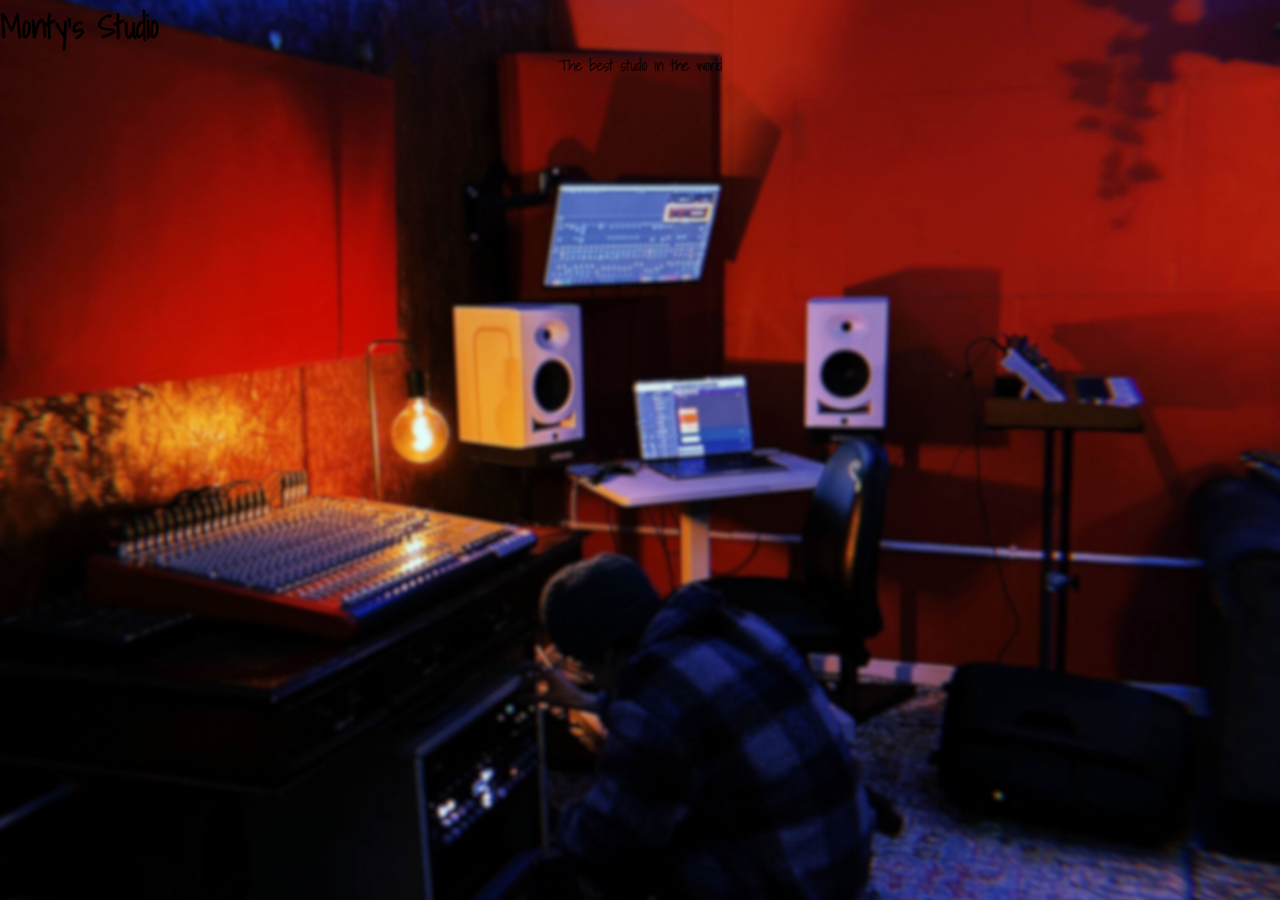
<file: home.html>
<!DOCTYPE html>
<html>
    <head>
        <title>Monty's Studio - Home</title>
        <link rel="stylesheet" href="home.css">
    </head>
    <body>
    <h1>Monty's Studio</h1>
    <p>The best studio in the world</p>
    </body>
</html>
</file>
<file: home.css>
@import url('https://fonts.googleapis.com/css2?family=Montserrat:ital,wght@0,100..900;1,100..900&display=swap');
@import url('https://fonts.googleapis.com/css2?family=Montserrat:ital,wght@0,100..900;1,100..900&family=Roboto&display=swap');
@import url('https://fonts.googleapis.com/css2?family=Hind+Madurai:wght@300;400;500;600;700&family=Shadows+Into+Light&display=swap');

* {
    margin: 0;
    padding: 0;
    box-sizing: border-box;
}

body {
    font-family: "Shadows Into Light";
    background-image: url("images/background.jpg");
    background-size:contain;
    background-size: cover;
    background-repeat:no-repeat;
    background-position:80% 25% ;
}

a{
    z-index: 5;
}

p {
    text-align: center;
}

body h1{
    font-family: "Shadows Into Light", sans-serif;
}
.split {
    height: 100%;
    width: 50%;
    position: fixed;
    overflow-x: hidden;
    padding-top:1.25rem;
}

.left{
    left:0
}


.right{
    right:0;
    padding-top: 59.375rem;
    padding-right: 68.75rem;
}

.centered {
    position: absolute;
    top:37%;
    left:0%;
    transform: translate(-50%,-50%);
    text-align: center;
}

.container{ /* using flexbox for the header - container is used to keep items in the header.*/
    background-color: transparent;
    max-width: 100%;
    min-width: none;
    padding: 0.625rem;
    display: flex;
    position: sticky;
}

.main-header .container{ /*spacing for flexbox */
    justify-content: space-around;
 }

 .main-nav { /* stops buttons on right (account, about us basket) from shrinking */
    flex-shrink: 0;
}


/*i've used a list for the header, main-nav are the items aligned with the search bar, lower nav is below the search bar,  */


.main-nav a {
    padding: 0.5em 2em;
    text-decoration: none;
    color: white;
    font-size: 1.125rem;
    border-radius: 0.25rem;
    padding: 0.5em 1em;
    display: block;
}

/* sizing for each link, and border. */

.main-nav ul{
    margin: 0em 1em 0.5em;
    text-align: center;
    padding: 0;
    margin: 0;
    gap: 1.25rem;    
    list-style-type: none;
}

/*alinging main nav  */ 


/*display for the main nav items. */




.main-nav .active{
        background-color: purple;
        color: white;
}



.main-nav a{
    float: left;
    color: white;
    text-align: center;
    text-decoration: none;
    font-size: 1.125rem;
    border-radius: 0.25rem;
}

.main-nav a:hover{
    background-color: #ddd;
    color: black;
}

.main-header #logotext{
    margin-left: -50px;
}

.main-nav ul{
    margin-right: -100px;
}
</file>
